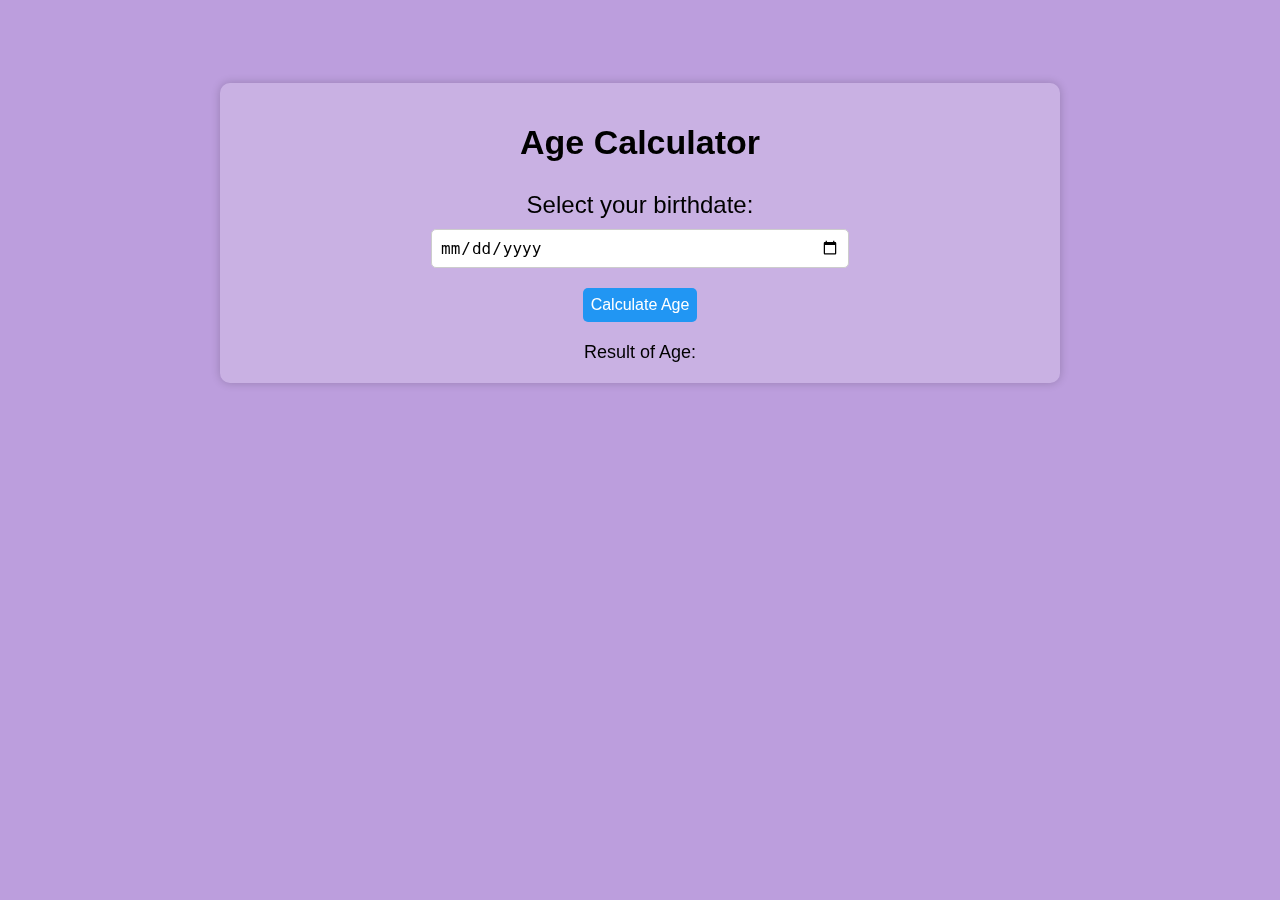
<file: Age-Calculator/index.html>
<!DOCTYPE html>
<html lang="en">
<head>
    <meta charset="UTF-8">
    <meta name="viewport" content="width=device-width, initial-scale=1.0">
    <title>Age Calculator</title>
    <link rel="stylesheet" href="styles.css">
</head>
<body>
    <div class="container">
        <h2>Age Calculator</h2>
        <div>
            <label for="birthdate">Select your birthdate:</label>
            <input type="date" id="birthdate">
        </div>
        <div>
            <button id="calculateBtn">Calculate Age</button>
            <div id="result">Result of Age: </div>
        </div>
    </div>
    <script src="script.js"></script>
</body>
</html>
</file>
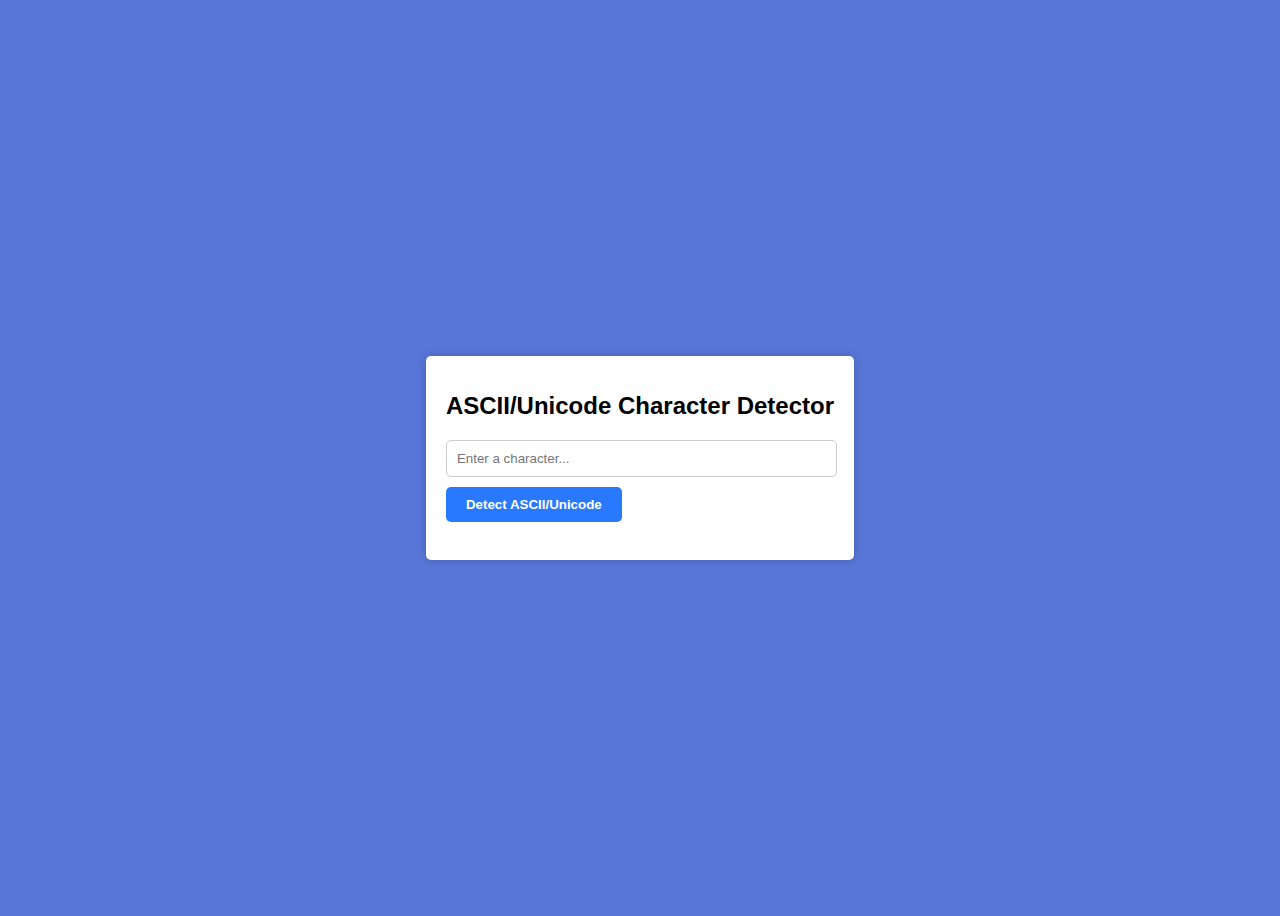
<file: ASCII-char-detector/index.html>
<!DOCTYPE html>
<html lang="en">
<head>
    <meta charset="UTF-8">
    <meta name="viewport" content="width=device-width, initial-scale=1.0">
    <title>ASCII/Unicode Character Detector</title>
    <link rel="stylesheet" href="styles.css">
</head>
<body>
    <div class="container">
        <h1>ASCII/Unicode Character Detector</h1>
        <input type="text" id="input-text" placeholder="Enter a character..." maxLength="1">
        <button onclick="detectCharacter()">Detect ASCII/Unicode</button>
        <p id="result"></p>
    </div>

    <script src="script.js"></script>
</body>
</html>
</file>
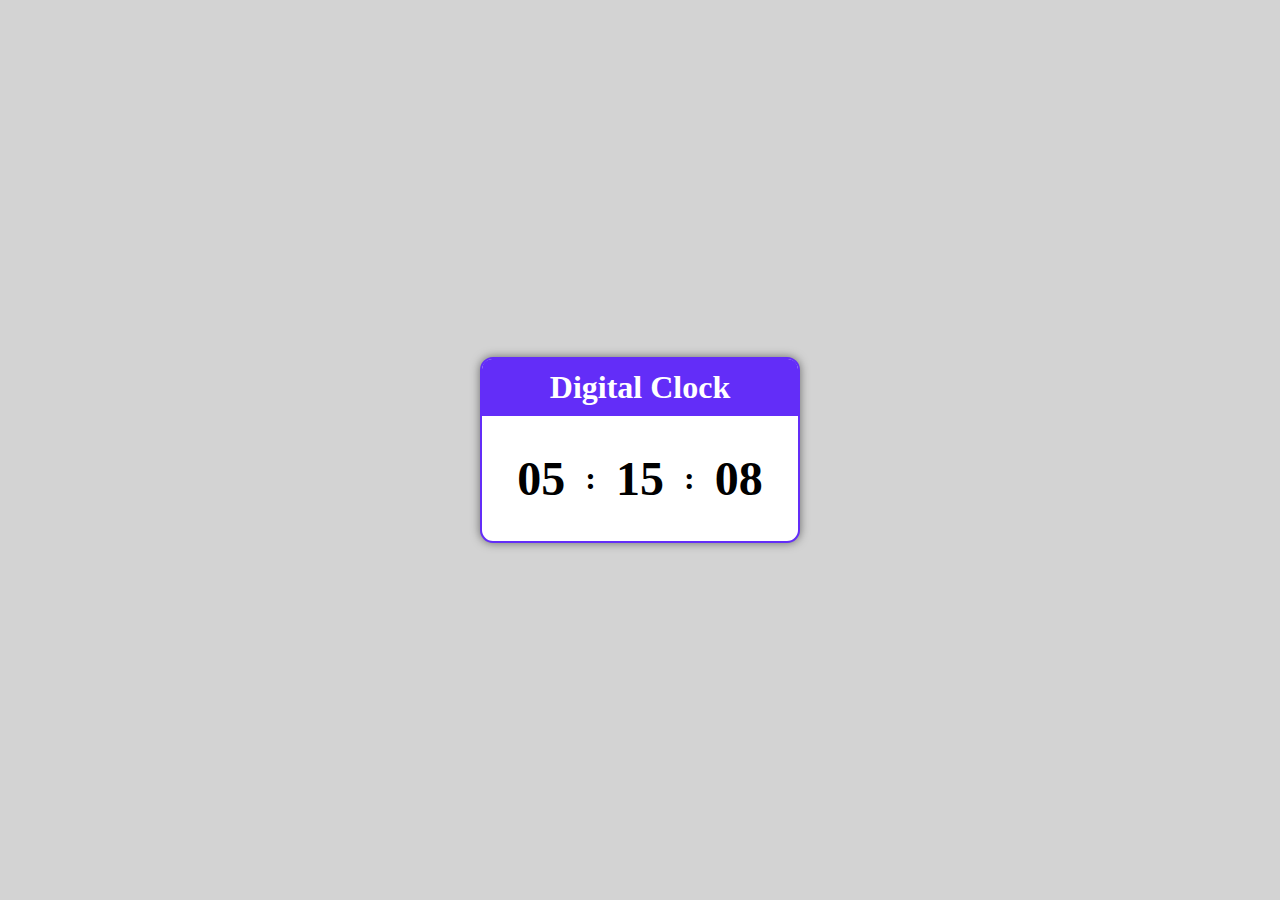
<file: digital-clock/index.html>
<!DOCTYPE html>
<html lang="en">
<head>
    <meta charset="UTF-8">
    <meta name="viewport" content="width=device-width, initial-scale=1.0">
    <title>Digital Clock</title>
    <link rel="stylesheet" href="styles.css">
</head>
<body>
    <div class="clock-container">
        <div class="card">
            <h1>Digital Clock</h1>
            <div id="clock">
                <span class="time-element" id="hours">00</span>
                <span class="colon-element">:</span>
                <span class="time-element" id="minutes">00</span>
                <span class="colon-element">:</span>
                <span class="time-element" id="seconds">00</span>
            </div>
        </div>
    </div>
    <script src="script.js"></script>
</body>
</html>
</file>
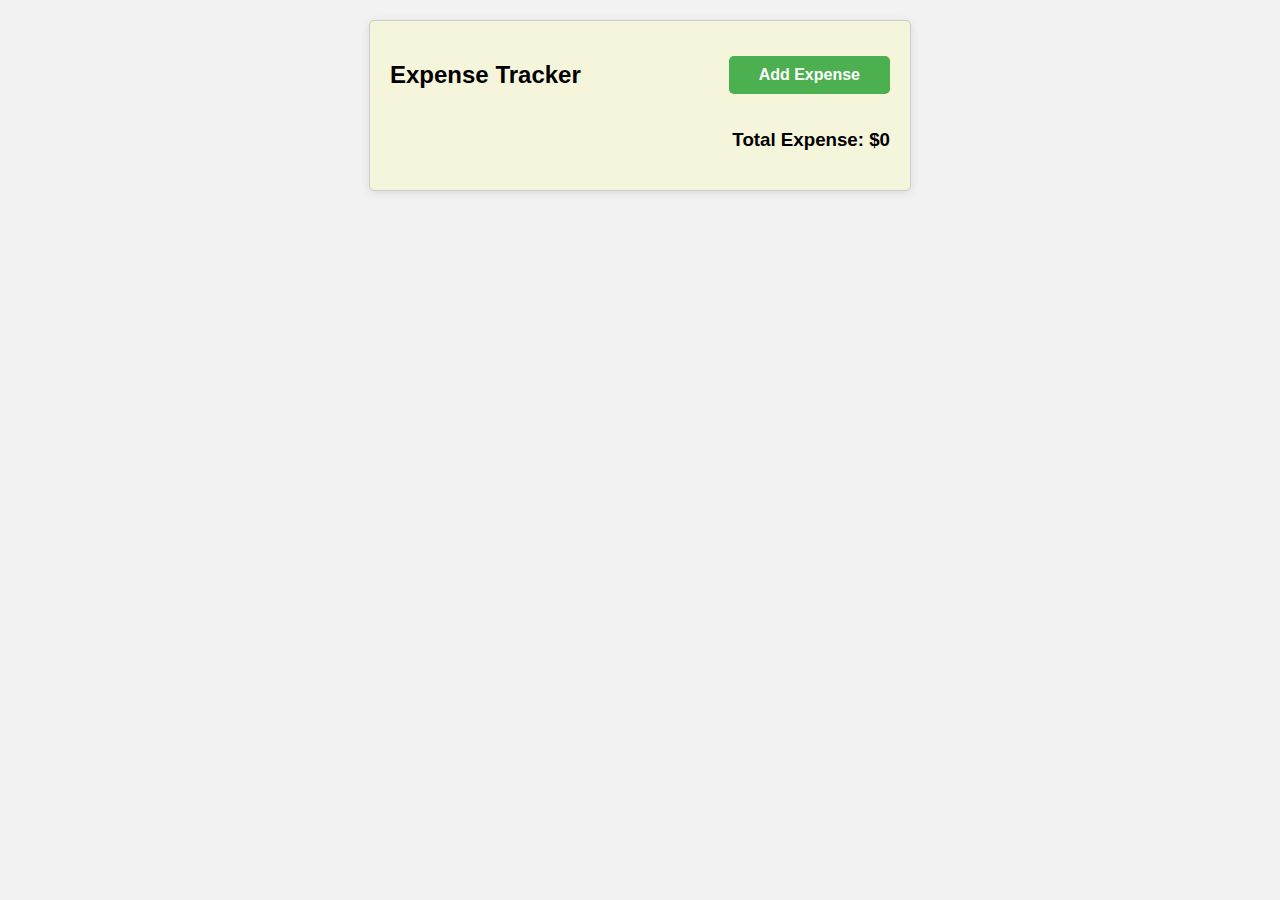
<file: expense-tracker/index.html>
<!DOCTYPE html>
<html lang="en">
<head>
    <meta charset="UTF-8">
    <meta name="viewport" content="width=device-width, initial-scale=1.0">
    <title>Expense Tracker</title>
    <link rel="stylesheet" href="styles.css">
</head>
<body>
    <div class="expense-tracker">
        <div class="expense-header">
            <h2>Expense Tracker</h2>
            <button class="add-expense-btn">Add Expense</button>  
        </div>

        <div class="expense-list"></div>

        <div id="total-expense">
            <h3>Total Expense: $0</h3>
        </div>
    </div>

    <script src="script.js"></script>
</body>
</html>
</file>
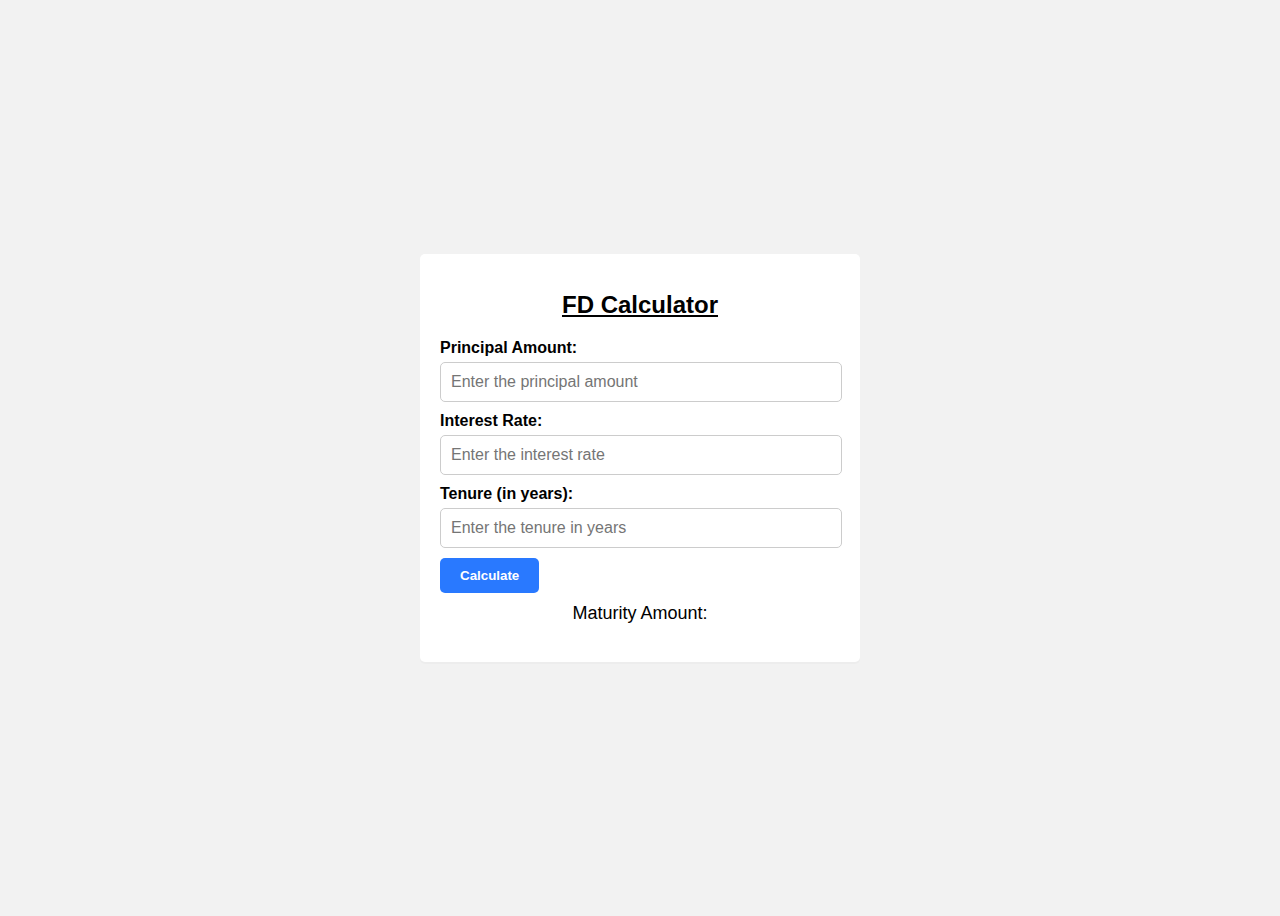
<file: FD-Calculator/index.html>
<!DOCTYPE html>
<html lang="en">
<head>
    <meta charset="UTF-8">
    <meta name="viewport" content="width=device-width, initial-scale=1.0">
    <title>FD Calculator</title>
    <link rel="stylesheet" href="styles.css">
</head>
<body>
    <div class="container">
        <h1>FD Calculator</h1>
        <div class="form-group">
            <label for="principal">Principal Amount: </label>
            <input type="number" id="principal" placeholder="Enter the principal amount">
        </div>
        <div class="form-group">
            <label for="interestRate">Interest Rate: </label>
            <input type="number" id="interestRate" placeholder="Enter the interest rate">
        </div>
        <div class="form-group">
            <label for="tenure">Tenure (in years): </label>
            <input type="number" id="tenure" placeholder="Enter the tenure in years">
        </div>
        <button id="calculateBtn" class="calculate-btn">Calculate</button>
        <p id="result" class="result">Maturity Amount: </p>
    </div>
    <script src="script.js"></script>
</body>
</html>
</file>
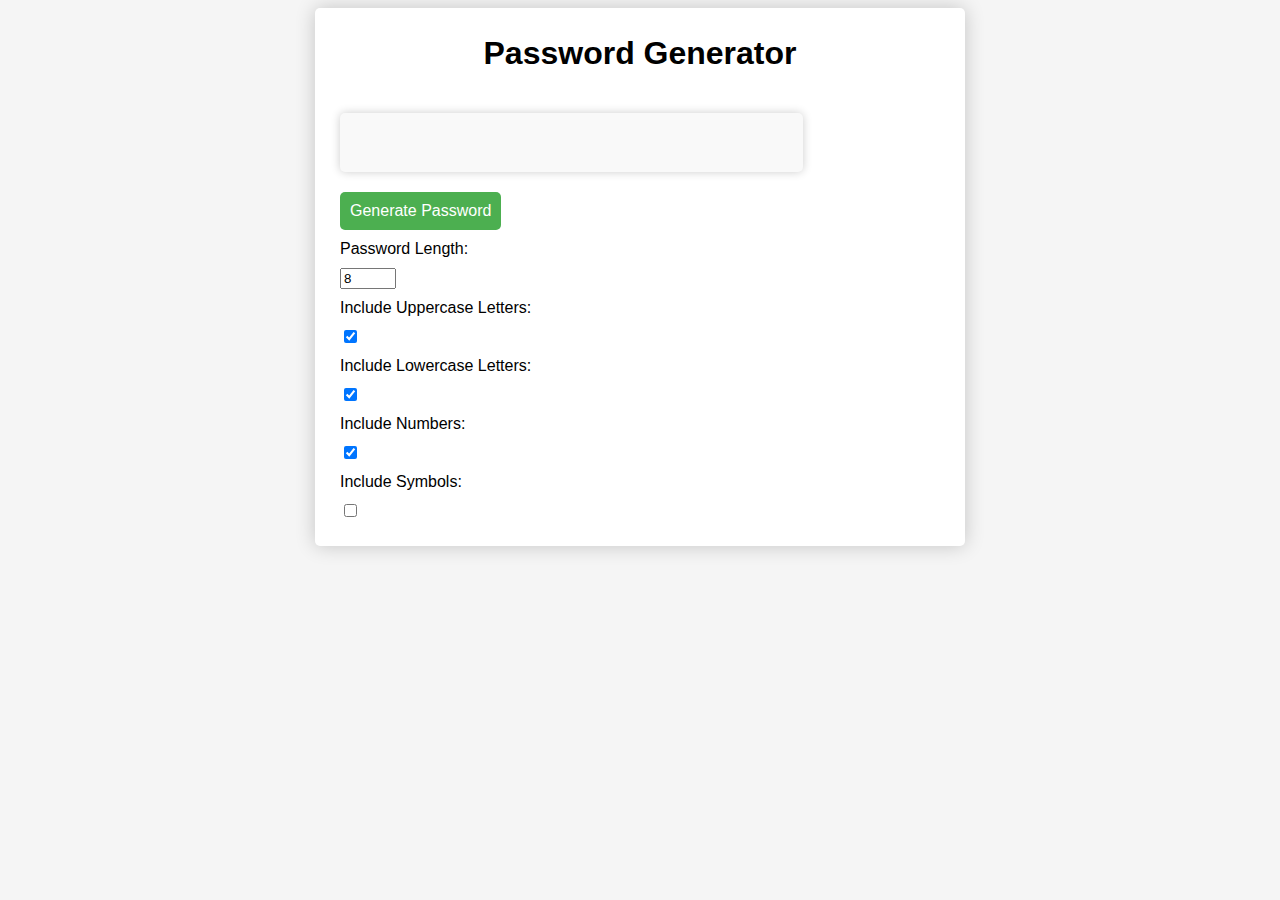
<file: password-generator/index.html>
<!DOCTYPE html>
<html lang="en">
<head>
    <meta charset="UTF-8">
    <meta name="viewport" content="width=device-width, initial-scale=1.0">
    <title>Password Generator</title>
    <link rel="stylesheet" href="styles.css">
</head>
<body>
    <div class="container">
        <h1>Password Generator</h1>
        <div class="password">
            <input type="text" id="password" readonly>
            <button type="button" id="generateBtn">Generate Password</button>
        </div>
        <div class="options">
            <label for="length">Password Length: </label>
            <input type="number" id="length" min="8" max="20" value="8">

            <label for="includeUppercase">Include Uppercase Letters: </label>
            <input type="checkbox" id="includeUppercase" checked>

            <label for="includeLowercase">Include Lowercase Letters: </label>
            <input type="checkbox" id="includeLowercase" checked>

            <label for="includeNumbers">Include Numbers: </label>
            <input type="checkbox" id="includeNumbers" checked>

            <label for="includeSymbols">Include Symbols: </label>
            <input type="checkbox" id="includeSymbols">
        </div>
        <div class="form-group">
            
        </div>
        <div class="form-group">
            
        </div>
        <div class="form-group">
            
        </div>
    </div>
    <script src="app.js"></script>
</body>
</html>
</file>
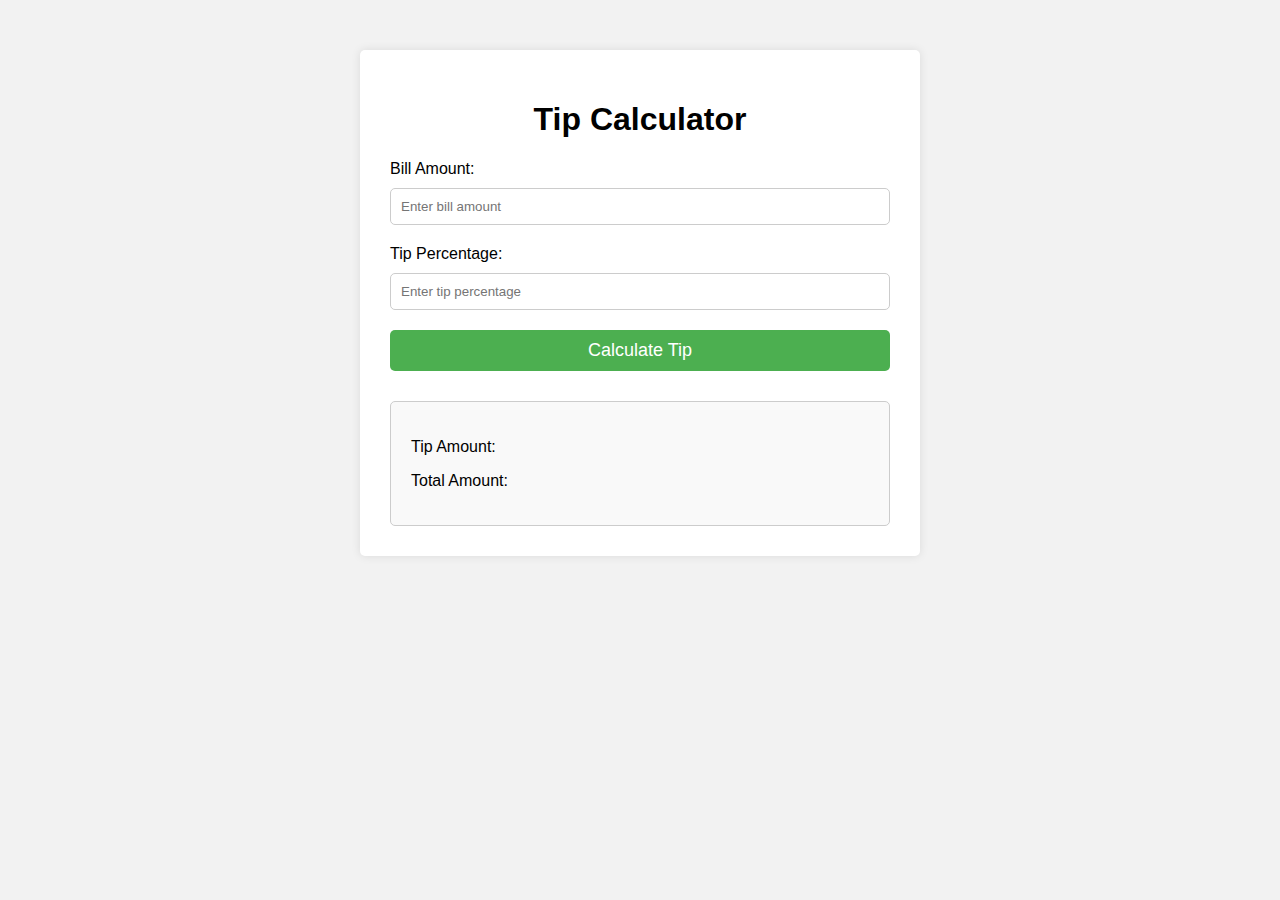
<file: tip-calculator/index.html>
<!DOCTYPE html>
<html lang="en">
<head>
    <meta charset="UTF-8">
    <meta name="viewport" content="width=device-width, initial-scale=1.0">
    <title>Tip Calculator</title>
    <link rel="stylesheet" href="styles.css">
</head>
<body>
    <div class="container">
        <h1>Tip Calculator</h1>
        <form>
            <label for="billAmount">Bill Amount: </label>
            <input type="number" id="billAmount" placeholder="Enter bill amount" required>

            <label for="tipPercentage">Tip Percentage: </label>
            <input type="number" id="tipPercentage" placeholder="Enter tip percentage" required>

            <button type="button" onclick="calculateTip()">Calculate Tip</button>
        </form>
        <div id="result">
                <p>Tip Amount: <span id="tipAmount"></span></p>
                <p>Total Amount: <span id="totalAmount"></span></p>
        </div>
    </div>
    <script src="script.js"></script>
</body>
</html>
</file>
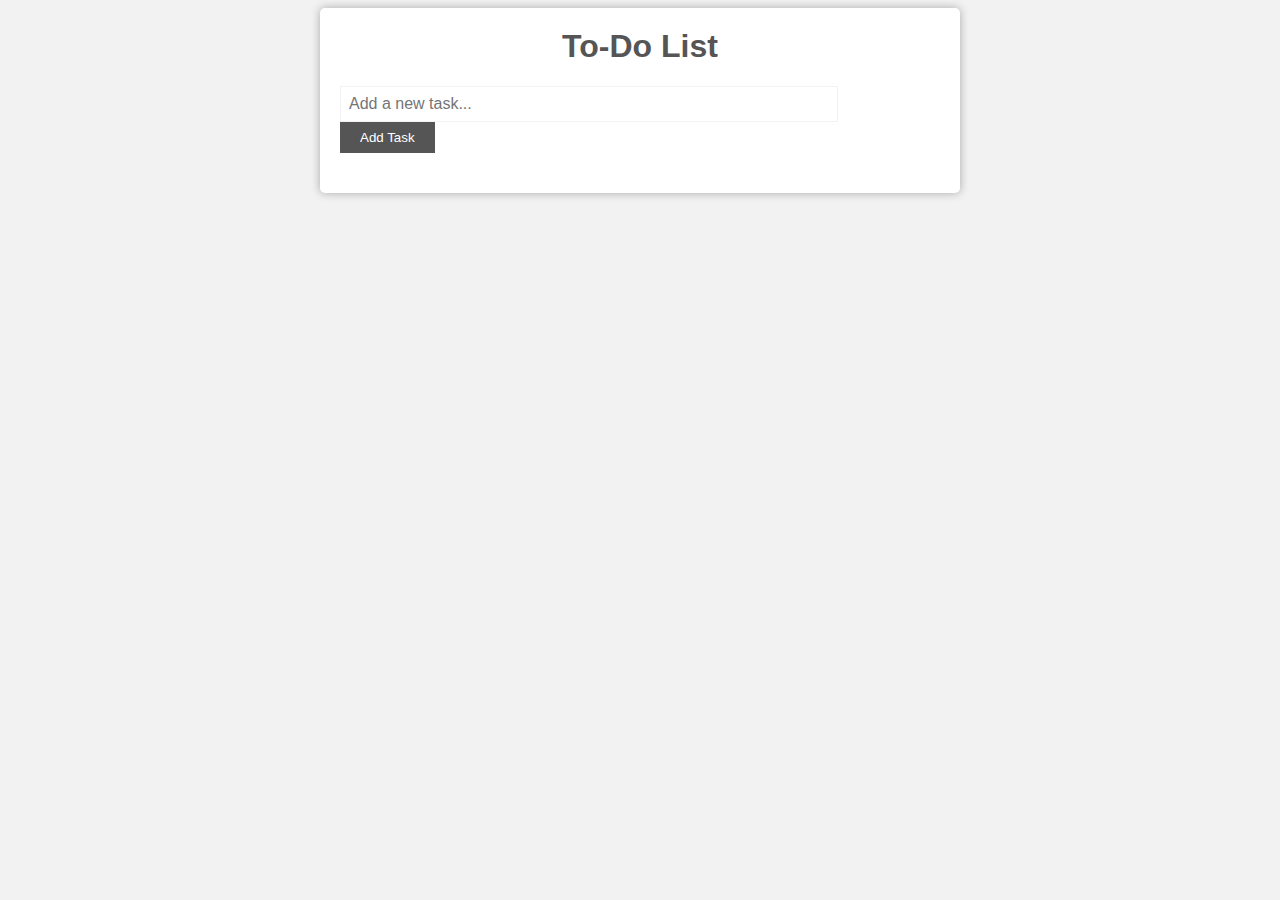
<file: to-do-list/index.html>
<!DOCTYPE html>
<html lang="en">
<head>
    <meta charset="UTF-8">
    <meta name="viewport" content="width=device-width, initial-scale=1.0">
    <title>To-Do List</title>
    <link rel="stylesheet" href="styles.css">
</head>
<body>
    <div class="container">
        <h1>To-Do List</h1>
        <input type="text" id="taskInput" placeholder="Add a new task...">
        <button id="addTaskButton">Add Task</button>
        <ul id="taskList"></ul>
    </div>
    <script src="script.js"></script>
</body>
</html>
</file>
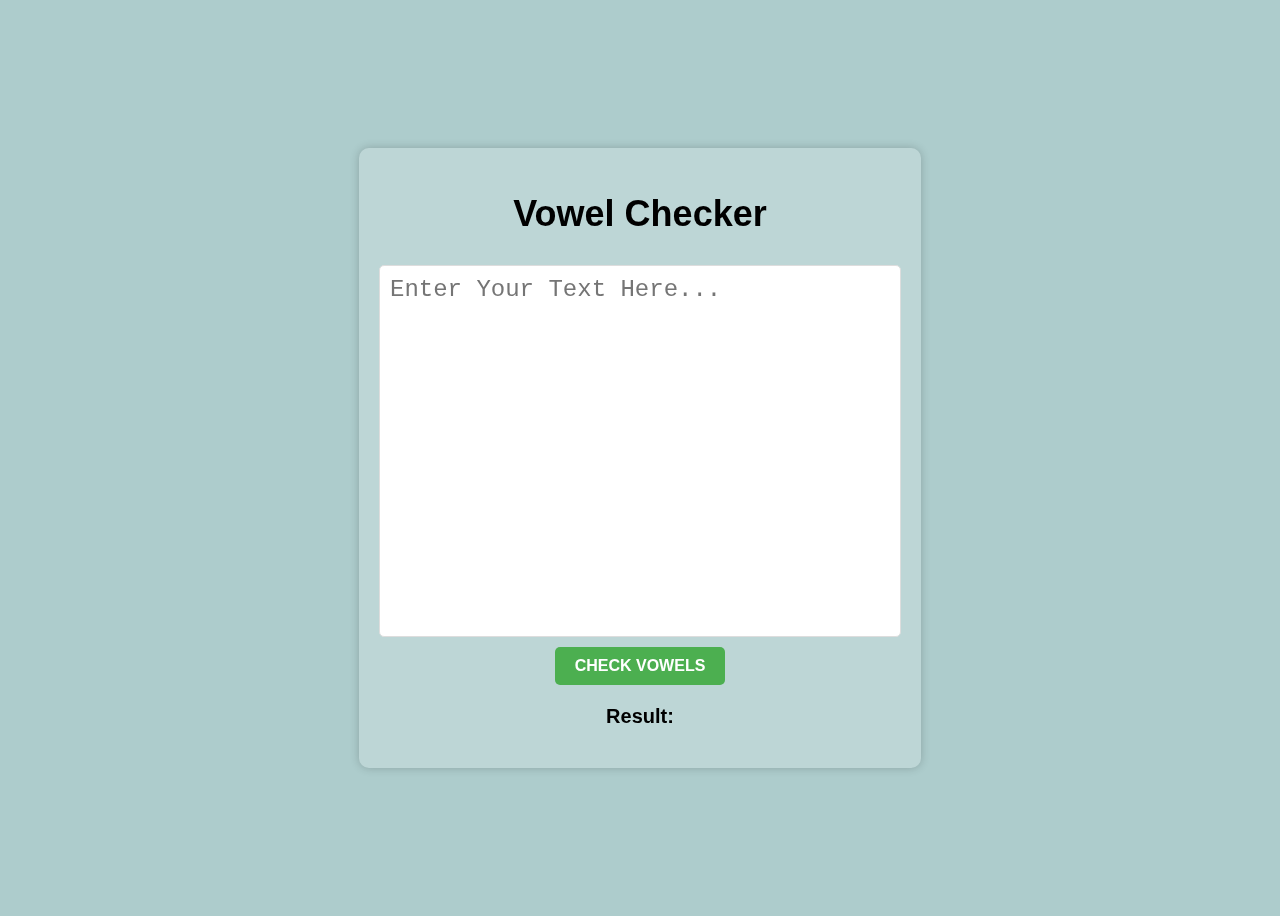
<file: vowel-checker/index.html>
<!DOCTYPE html>
<html lang="en">
<head>
    <meta charset="UTF-8">
    <meta name="viewport" content="width=device-width, initial-scale=1.0">
    <title>Vowel Checker</title>
    <link rel="stylesheet" href="styles.css">
</head>
<body>
    <div class="container">
        <h1>Vowel Checker</h1>
        <textarea id="inputText" rows="10" placeholder="Enter Your Text Here..."></textarea>
        <button id="checkBtn" onclick="checkVowels()">Check Vowels</button>
        <p id="result"> Result: </p>
    </div>
    <script src="script.js"></script>
</body>
</html>
</file>
<file: Age-Calculator/styles.css>
body {
    font-family: Arial, sans-serif;
    background-color: rgb(188, 158, 221);
    display: flex;
    justify-content: center;
    height: 50vh;
    align-items: center;
}

.container {
    width: 800px;
    margin: 0 auto;
    text-align: center;
    background-color: rgba(255, 255, 255, 0.2);
    backdrop-filter: blur(10px);
    box-shadow: 0px 0px 10px rgba(0, 0, 0, 0.2);
    border-radius: 10px;
    padding: 20px;
    display: flex;
    flex-direction: column;
    align-items: center;
}

h2 {
    font-size: 34px;
    margin-top: 20px;
}

label {
    display: block;
    margin-bottom: 10px;
    font-size: 24px;
}

input[type="date"] {
    width: 400px;
    padding: 8px;
    font-size: 16px;
    border: 1px solid #ccc;
    border-radius: 5px;
    margin-bottom: 20px;
}

button {
    padding: 8px;
    font-size: 16px;
    border: none;
    border-radius: 5px;
    cursor: pointer;
    background-color: #2196f3;
    color: white;
    transition: background-color 0.3s ease;
}

button:hover {
    background-color: #0d8bf0;
}

#result {
    font-size: 18px;
    margin-top: 20px;
}
</file>
<file: ASCII-char-detector/styles.css>
body {
    font-family: Arial, Helvetica, sans-serif;
    background-color: #5876d8;
    display: flex;
    justify-content: center;
    align-items: center;
    height: 100vh;
}

.container {
    background-color: #ffffff;
    border-radius: 5px;
    padding: 20px;
    box-shadow: 0px 0px 10px rgba(0, 0, 0, 0.2);
    max-width: 400px;
}

h1 {
    font-size: 24px;
    text-align: center;
    margin-bottom: 20px;
}

input[type="text"] {
    width: 95%;
    padding: 10px;
    border: 1px solid #ccc;
    border-radius: 5px;
    margin-bottom: 10px;
}

button {
    background-color: #2979ff;
    color: white;
    border: none;
    border-radius: 5px;
    padding: 10px 20px;
    cursor: pointer;
    font-weight: bold;
}

button:hover {
    background-color: #475fba;
}

#result {
    margin-top: 10px;
    font-size: 18px;
    text-align: center;
}
</file>
<file: digital-clock/styles.css>
body {
    margin: 0;
    padding: 0;
    border-style: border-box;
}

.clock-container {
    display: flex;
    flex-direction: column;
    justify-content: center;
    align-items: center;
    height: 100vh;
    background-color: #d3d3d3;
}

.card {
    background-color: white;
    border-radius: 13px;
    box-shadow: 0px 0px 10px rgba(0, 0, 0, 0.5);
    border: 2px solid #632df8;
    max-width: 400px;
}

h1 {
    background-color: #632df8;
    text-align: center;
    padding-top: 10px;
    padding-bottom: 10px;
    margin-top: 0px;
    margin-bottom: 10px;
    overflow: hidden;
    color: white;
    border-radius: 10px 10px 0px 0px;
}

#clock {
    padding: 25px;
    display: flex;
    align-items: center;
    margin-bottom: 10px;
}

.time-element {
    font-size: 48px;
    font-weight: bold;
    color: black;
    margin: 0 10px;
}

.colon-element {
    font-size: 32px;
    font-weight: bold;
    color: black;
    margin: 0 10px;
}
</file>
<file: expense-tracker/styles.css>
body {
    font-family: 'Lucida Sans', 'Lucida Sans Regular', 'Lucida Grande', 'Lucida Sans Unicode', Geneva, Verdana, sans-serif;
    background-color: #f2f2f2;
    margin: 0;
    padding: 20px;
}

.expense-tracker {
    max-width: 500px;
    margin: 0 auto;
    background-color: #fff;
    padding: 20px;
    font-family: 'Lucida Sans', 'Lucida Sans Regular', 'Lucida Grande', 'Lucida Sans Unicode', Geneva, Verdana, sans-serif;
    border: #ccc 1px solid;
    border-radius: 5px;
    background-color: beige;
    box-shadow: 0 2px 10px rgba(0, 0, 0, 0.1);
}

.expense-header {
    display: flex;
    justify-content: space-between;
    align-items: center;
    margin-bottom: 20px;
}

.expense-header button {
    background-color: #4CAF50;
    color: white;
    border: none;
    font-size: 16px;
    font-weight: 600;
    padding: 10px 30px;
    border-radius: 5px;
    cursor: pointer;
    transition: background-color 0.3s ease;
}

.expense-header button:hover {
    background-color: #45a049;
}

.expense-list {
    list-style: none;
    padding: 0;
    margin: 0;
}

.expense-list li {
    padding: 12px 15px;
    border-bottom: 1px solid #eee;
}

.expense-list li:last-child {
    border-bottom: none;
}

#total-expense {
    margin-top: 20px;
    text-align: right;
}

.delete-btn {
    background-color: #f44336;
    color: white;
    border: none;
    font-size: 14px;
    padding: 5px 10px;
    border-radius: 5px;
    cursor: pointer;
    transition: background-color 0.3s ease;
    margin-left: 10px;
    float: right;
}

.delete-btn:hover {
    background-color: #d32f2f;
}
</file>
<file: FD-Calculator/styles.css>
body {
    font-family: Arial, sans-serif;
    background-color: #f2f2f2;
    display: flex;
    justify-content: center;
    align-items: center;
    height: 100vh;
}

.container {
    background-color: #fff;
    padding: 20px;
    border-radius: 5px;
    box-shadow: 0 2px rgba(198, 193, 193, 0.1);
    width: 100%;
    max-width: 400px;
}

.container:hover {
    box-shadow: 5px 5px 10px rgba(0, 0, 0, 0.1);
}

h1 {
    font-size: 24px;
    text-align: center;
    text-decoration: underline;
    margin-bottom: 20px;
}

.form-group {
    margin-bottom: 10px;
}

.form-group label {
    display: block;
    margin-bottom: 5px;
    font-weight: bold;
}

.form-group input {
    width: 95%;
    padding: 10px;
    font-size: 16px;
    border: 1px solid #ccc;
    border-radius: 5px;
}

.result {
    margin-top: 10px;
    font-size: 18px;
    text-align: center;
}

.calculate-btn {
    background-color: #2979ff;
    color: white;
    padding: 10px 20px;
    border: none;
    border-radius: 5px;
    cursor: pointer;
    font-weight: bold;
}

.calculate-btn:hover {
    background-color: #448aff;
}
</file>
<file: password-generator/styles.css>
body {
    background-color: #f5f5f5;
    font-family: Arial, sans-serif;
}

.container {
    max-width: 600px;
    margin: 0 auto;
    background-color: #fff;
    padding: 25px;
    border-radius: 5px;
    box-shadow: 0px 0px 20px rgba(0, 0, 0, 0.2);
}

h1 {
    text-align: center;
    margin-top: 2px;
}

label {
    display: flex;
    align-items: center;
    margin: 10px 0;
}

#password {
    padding: 10px;
    border: none;
    border-radius: 5px;
    margin-top: 20px;
    font-size: 34px;
    text-align: center;
    background-color: #f9f9f9;
    box-shadow: 0px 0px 10px rgba(0, 0, 0, 0.2);
}

#generateBtn {
    background-color: #4caf50;
    margin-top: 20px;
    color: white;
    border: none;
    padding: 10px;
    border-radius: 5px;
    cursor: pointer;
    font-size: 16px;
}

#generateBtn:hover {
    background-color: #3e8e41;
}
</file>
<file: tip-calculator/styles.css>
body {
    font-family: Arial, sans-serif;
    background-color: #f2f2f2;
    margin: 0;
    padding: 0;
}

.container {
    max-width: 500px;
    margin: 50px auto;
    padding: 30px;
    background-color: #fff;
    box-shadow: 0 0 10px rgba(0, 0, 0, 0.1);
    border-radius: 5px;
}

h1 {
    text-align: center;
}

form {
    display: flex;
    flex-direction: column;
}

label {
    margin-bottom: 10px;
}

input[type="number"] {
    padding: 10px;
    margin-bottom: 20px;
    border: 1px solid #ccc;
    border-radius: 5px;
}

button {
    padding: 10px;
    background-color: #4caf50;
    color: white;
    border: none;
    border-radius: 5px;
    cursor: pointer;
    font-size: 18px;
    transition: background-color 0.3s ease;
}

button:hover {
    background-color: #3e8e41;
}

#result {
    margin-top: 30px;
    padding: 20px;
    border: 1px solid #ccc;
    border-radius: 5px;
    background-color: #f9f9f9;
}

#result p {
    margin-bottom: 15px;
}

#result p span {
    font-weight: bold;
}
</file>
<file: to-do-list/styles.css>
body {
    font-family: Arial, sans-serif;
    background-color: #f2f2f2;
}

.container {
    max-width: 600px;
    padding: 20px;
    background-color: #fff;
    margin: 0 auto;
    border-radius: 5px;
    box-shadow: 0 0 10px rgba(0, 0, 0, 0.3);
}

h1 {
    margin-top: 0;
    text-align: center;
    color: #555;
}

input[type="text"] {
    width: 80%;
    padding: 8px;
    font-size: 16px;
    border: 1px solid #f2f2f2;
    border-radius: 2px solid #ccc;
    margin-right: 10px;
}

button {
    padding: 8px 20px;
    border: none;
    background-color: #555;
    color: white;
    cursor: pointer;
}

button:hover {
    background-color: #333;
}

ul {
    list-style-type: none;
    padding: 0;
    margin-top: 20px;
}

li {
    padding: 10px;
    background-color: #eee;
    margin-bottom: 5px;
    border-radius: 5px;
    display: flex;
    justify-content: space-between;
    align-items: center;
}

li:last-child {
    margin-bottom: 0px;
}

.delete-button {
    background-color: red;
    color: white;
    border: none;
    border-radius: 3px;
    padding: 5px 10px;
    cursor: pointer;
}

.delete-button:hover {
    background-color: #c62828;
}
</file>
<file: vowel-checker/styles.css>
body {
    font-family: Arial, sans-serif;
    display: flex;
    justify-content: center;
    align-items: center;
    background-color: rgb(173, 204, 204);
    height: 100vh;
}

.container {
    background-color: rgba(255, 255, 255, 0.2);
    backdrop-filter: blur(10px);
    padding: 20px;
    border-radius: 10px;
    box-shadow: 0 0px 10px rgba(0, 0, 0, 0.2);
    display: flex;
    flex-direction: column;
    align-items: center;
}

.container:hover {
    box-shadow: 0 4px 20px rgba(0, 0, 0, 0.3);
}

h1 {
    color: rgb(0, 0, 0);
    font-size: 36px;
    margin-bottom: 20px;
}

textarea {
    width: 500px;
    height: 350px;
    padding: 10px;
    margin: 10px auto;
    border-radius: 5px;
    border: 1px solid #ddd;
    font-size: 24px;
    resize: none;
}

button {
    padding: 10px 20px;
    font-size: 16px;
    font-weight: bold;
    color: white;
    background-color: #4caf50;
    border: none;
    border-radius: 5px;
    cursor: pointer;
    text-transform: uppercase;
    transition: background-color 0.3s ease;
}

button:hover {
    background-color: #45a049;
}

#result {
    margin-top: 20px;
    font-size: 20px;
    color: rgb(0, 0, 0);
    font-weight: bold;
}
</file>
